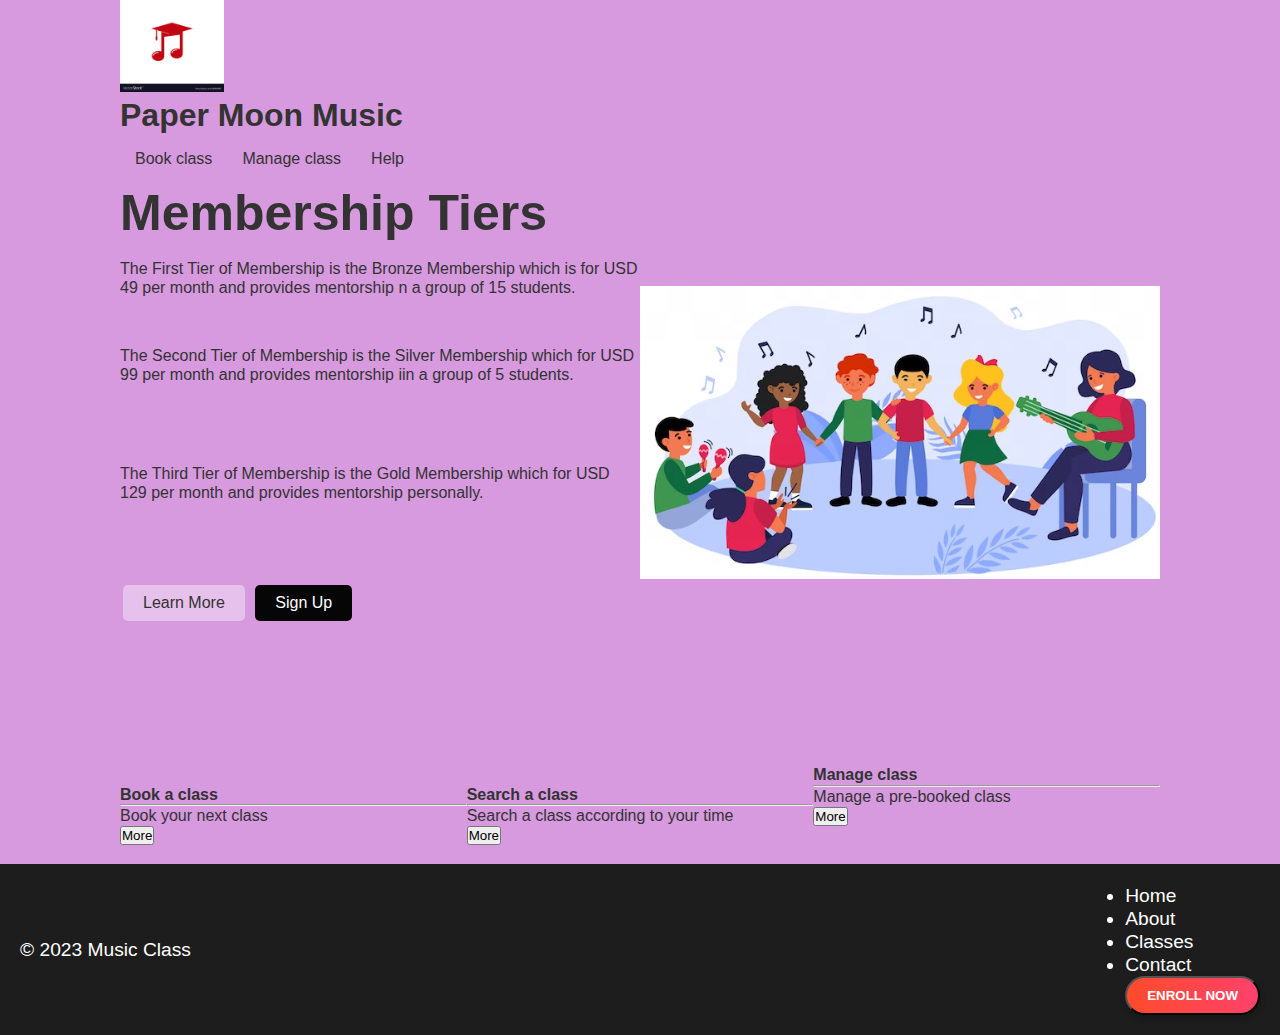
<file: assignment7webd/index.html>
<!DOCTYPE html>
<html lang="en">

    <head>
        <meta charset="UTF-8">
        <meta http-equiv="X-UA-Compatible" content="IE=edge">
        <meta name="viewport" content="width=device-width, initial-scale=1.0">
        <link rel="stylesheet" href="css/style.css">
        <link rel="stylesheet" href="css/style.css">
          
        <title>Paper Moon Music</title>
    </head>

    <body>
        <header class="showcase">
            <div class="container">
                <nav>
                    <span><img src="images/school-music-logo-icon-design-vector-22902963.jpg" alt="image" /></span><h1 class="logo">Paper Moon Music</h1>
                    <ul>
                        <li><a href="#">Book class</a></li>
                        <li><a href="#">Manage class</a></li>
                        <li><a href="#">Help</a></li>
                    </ul>
                </nav>

                <div class="showcase-content">
                    <div>
                        <h1>Membership Tiers</h1>
                        <p class="my-1">
                            The First Tier of Membership is the Bronze Membership which is for
                            USD 49 per month and provides mentorship n a group of 15 students.
                        </p>
                        <p class="my-3">
                            The Second Tier of Membership is the Silver Membership which for
                            USD 99 per month and provides mentorship iin a group of 5 students.
                        </p>
                        <p class="my-5">
                            The Third Tier of Membership is the Gold Membership which for
                            USD 129 per month and provides mentorship personally.
                        </p>
                        <a href="#" class="btn-primary">Learn More</a>
                        <a href="form.html" target="blank" class="btn-secondary">Sign Up</a>
                        <br><br><br><br>
                    </div>
                    <img src="images/children-enjoying-music-class_74855-6298.avif" alt="image" />
                </div>
                <div class="showcase-booking">
                    <div class="card_booking">
                        <div class="card_booking-header">
                          <img src="images/istockphoto-1175435360-612x612.jpg" alt="Card image cap"/>
                        </div>
                        <div class="card_booking-body">
                          <h4 class="card-title">Book a class</h4>
                          <hr class="hr-light" />
                          <p>Book your next class</p>
                          <div class="buttonAlign"><button>More</button></div>
                        </div>
                      </div>
                      <div class="card_booking">
                        <div class="card_booking-header">
                          <img src="images/istockphoto-1175435360-612x612.jpg" alt="Card image cap"/>
                        </div>
                        <div class="card_booking-body">
                          <h4 class="card-title">Search a class</h4>
                          <hr class="hr-light" />
                          <p>Search a class according to your time</p>
                          <div class="buttonAlign"><button>More</button></div>
                        </div>
                      </div>
                      <div class="card_booking">
                        <div class="card_booking-header">
                          <img src="images/istockphoto-1175435360-612x612.jpg" alt="Card image cap"/>
                        </div>
                        <div class="card_booking-body">
                          <h4 class="card-title">Manage class</h4>
                          <hr class="hr-light" />
                          <p>Manage a pre-booked class</p>
                          <div class="buttonAlign"><button>More</button></div>
                          <br /><br />
                        </div>
                      </div>
                </div>
            </div>
        </header>
        
    </body>
    <footer class="music-footer">
        <div class="footer-left">
          <p>&copy; 2023 Music Class</p>
        </div>
        <div class="footer-right">
          <nav class="footer-nav">
            <ul>
              <li><a href="#">Home</a></li>
              <li><a href="#">About</a></li>
              <li><a href="#">Classes</a></li>
              <li><a href="#">Contact</a></li>
            </ul>
          </nav>
          <button class="enroll-btn">Enroll Now</button>
        </div>
      </footer>
    
</html>
</file>
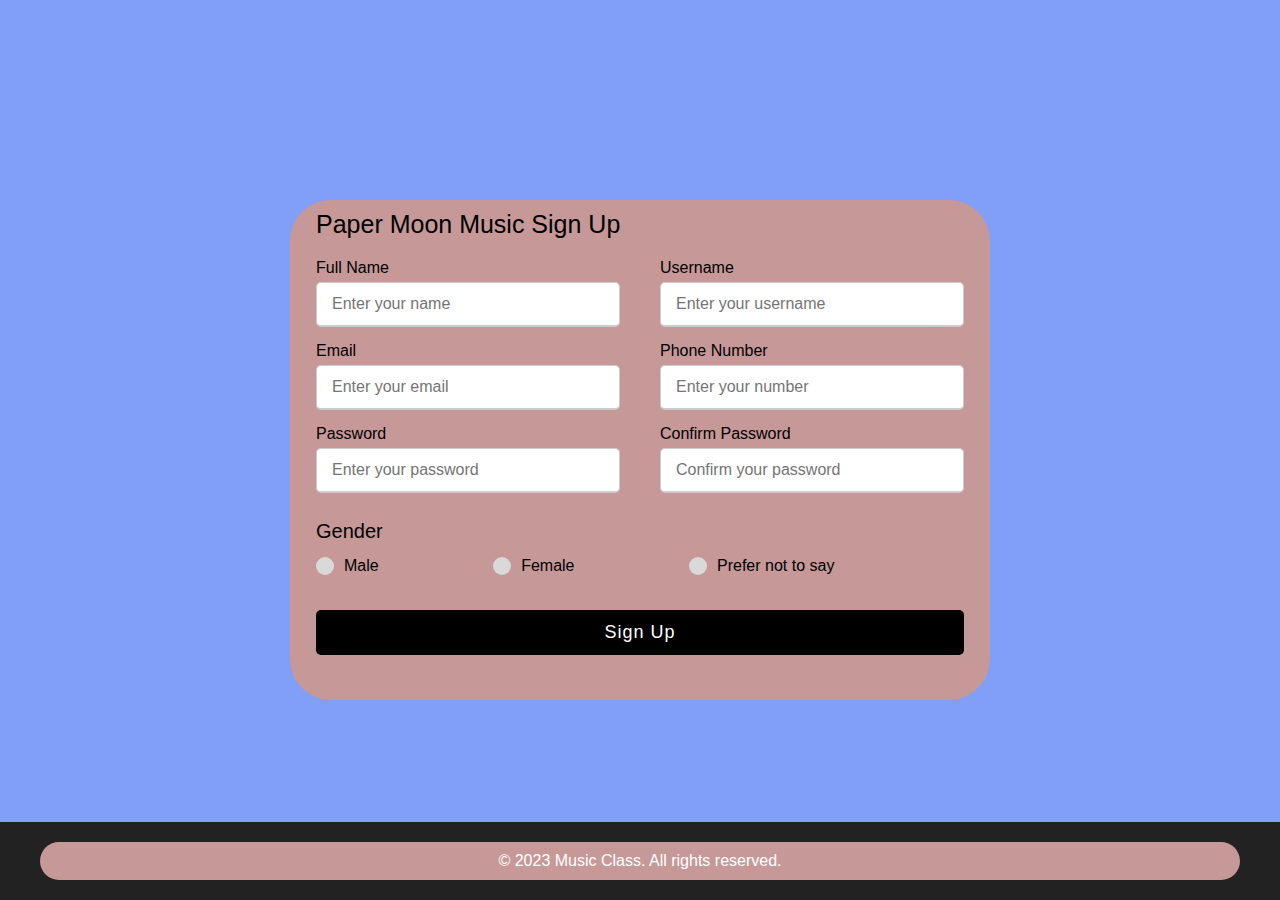
<file: assignment7webd/form.html>
<!DOCTYPE html>
<html lang="en">
<head>
    <meta charset="UTF-8">
    <meta http-equiv="X-UA-Compatible" content="IE=edge">
    <meta name="viewport" content="width=device-width, initial-scale=1.0">
    <link rel="stylesheet" href="css/style2.css" />
    <title>Form</title>
</head>
<body>
    <div class="container">
        <div class="title">Paper Moon Music Sign Up</div>
        <div class="content">
          <form action="#">
            <div class="user-details">
              <div class="input-box">
                <span class="details">Full Name</span>
                <input type="text" placeholder="Enter your name" required />
              </div>
              <div class="input-box">
                <span class="details">Username</span>
                <input type="text" placeholder="Enter your username" required />
              </div>
              <div class="input-box">
                <span class="details">Email</span>
                <input type="text" placeholder="Enter your email" required />
              </div>
              <div class="input-box">
                <span class="details">Phone Number</span>
                <input type="text" placeholder="Enter your number" required />
              </div>
              <div class="input-box">
                <span class="details">Password</span>
                <input type="text" placeholder="Enter your password" required />
              </div>
              <div class="input-box">
                <span class="details">Confirm Password</span>
                <input type="text" placeholder="Confirm your password" required />
              </div>
            </div>
            <div class="gender-details">
              <input type="radio" name="gender" id="dot-1" />
              <input type="radio" name="gender" id="dot-2" />
              <input type="radio" name="gender" id="dot-3" />
              <span class="gender-title">Gender</span>
              <div class="category">
                <label for="dot-1">
                  <span class="dot one"></span>
                  <span class="gender">Male</span>
                </label>
                <label for="dot-2">
                  <span class="dot two"></span>
                  <span class="gender">Female</span>
                </label>
                <label for="dot-3">
                  <span class="dot three"></span>
                  <span class="gender">Prefer not to say</span>
                </label>
              </div>
            </div>
            <div class="button">
              <input type="submit" value="Sign Up" />
            </div>
          </form>
        </div>
      </div>
      
</body>
<footer class="footer">
    <div class="container">
      <p class="footer-text">© 2023 Music Class. All rights reserved.</p>
    </div>
  </footer>

</html>
</file>
<file: assignment7webd/css/style.css>
.m-1 {
  margin: 1rem;
}

.my-1 {
  margin: 1rem 0;
}

.p-1 {
  padding: 1rem;
}

.py-1 {
  padding: 1rem 0;
}

.m-2 {
  margin: 2rem;
}

.my-2 {
  margin: 2rem 0;
}

.p-2 {
  padding: 2rem;
}

.py-2 {
  padding: 2rem 0;
}

.m-3 {
  margin: 3rem;
}

.my-3 {
  margin: 3rem 0;
}

.p-3 {
  padding: 3rem;
}

.py-3 {
  padding: 3rem 0;
}

.m-4 {
  margin: 4rem;
}

.my-4 {
  margin: 4rem 0;
}

.p-4 {
  padding: 4rem;
}

.py-4 {
  padding: 4rem 0;
}

.m-5 {
  margin: 5rem;
}

.my-5 {
  margin: 5rem 0;
}

.p-5 {
  padding: 5rem;
}

.py-5 {
  padding: 5rem 0;
}

.container {
  max-width: 1100px;
  padding: 0 30px;
  margin: 0 auto;
  overflow: auto;
}

.btn-secondary, .btn-primary {
  display: inline-block;
  border-radius: 5px;
  padding: 8px 20px;
  margin: 3px;
}
.btn-secondary:hover, .btn-primary:hover {
  transform: scale(0.7);
}

.btn-primary {
  background-color: #e6c1eb;
  color: #333;
}

.btn-secondary {
  background-color: #060606;
  color: #fff;
}

@media (max-width: 700px) {
  .showcase {
    height: 400px;
  }
  .showcase-content {
    text-align: center;
  }
  .showcase-content img {
    display: none;
  }
}
* {
  box-sizing: border-box;
  margin: 0;
  padding: 0;
}

body {
  background-color: #f4f4f4;
  font-family: Arial, Helvetica, sans-serif;
  line-height: 1.2;
}

.img {
  width: 100%;
}

a {
  text-decoration: none;
}

.showcase {
  background-color: #d79adf;
  color: #333;
  height: 200%;
  background-repeat: repeat;
}
.showcase nav {
  display: flexbox;
  align-items: center;
  justify-content: space-between;
}
.showcase nav img {
  width: 10%;
}
.showcase nav ul {
  display: flex;
  list-style-type: none;
}
.showcase nav li {
  padding: 15px;
}
.showcase nav a {
  color: #333;
}
.showcase nav a:hover {
  color: #060606;
}
.showcase-content {
  height: 100%;
  display: flex;
  align-items: center;
  justify-content: center;
}
.showcase-content img {
  width: 50%;
}
.showcase-content h1 {
  font-size: 50px;
  line-height: 1.2;
}
.showcase-booking {
  height: 100%;
  display: grid;
  grid-template-columns: auto auto auto;
  justify-content: space-evenly;
  align-items: center;
}
.showcase-booking img {
  width: 20%;
  padding: 40px;
}
.showcase-booking show-booking {
  width: 25%;
}

.music-footer {
  background-color: #1d1d1d;
  color: #ffffff;
  font-family: Arial, sans-serif;
  padding: 20px;
  display: flex;
  flex-direction: row;
  justify-content: space-between;
  align-items: center;
  font-size: 1.2rem;
}
.music-footer a {
  color: white;
  transition: all 0.3s ease-in-out;
}
.music-footer a:hover {
  color: white;
}
.music-footer .enroll-btn {
  background: linear-gradient(to right, #ff4b2b, #ff416c);
  color: #ffffff;
  padding: 10px 20px;
  border-radius: 50px;
  text-transform: uppercase;
  font-weight: bold;
  box-shadow: 0 4px 6px rgba(0, 0, 0, 0.2);
}
.music-footer .enroll-btn:hover {
  background: linear-gradient(to right, #ff416c, #ff4b2b);
}/*# sourceMappingURL=style.css.map */
</file>
<file: assignment7webd/css/style2.css>
* {
  margin: 0;
  padding: 0;
  box-sizing: border-box;
  font-family: sans-serif;
}

body {
  height: 100vh;
  display: flex;
  justify-content: center;
  align-items: center;
  padding: 10px;
  background: #829ff8;
}

.container {
  max-width: 700px;
  width: 100%;
  background-color: rgb(198, 152, 152);
  padding: 10px 26px;
  border-radius: 41px;
}

.container .title {
  font-size: 25px;
  font-weight: 500;
  position: relative;
}

.content form .user-details {
  display: flex;
  flex-wrap: wrap;
  justify-content: space-between;
  margin: 20px 0 12px 0;
}

form .user-details .input-box {
  margin-bottom: 15px;
  width: calc(50% - 20px);
}

form .input-box span.details {
  display: block;
  font-weight: 500;
  margin-bottom: 5px;
}

.user-details .input-box input {
  height: 45px;
  width: 100%;
  outline: none;
  font-size: 16px;
  border-radius: 5px;
  padding-left: 15px;
  border: 1px solid #ccc;
  border-bottom-width: 2px;
  transition: all 0.3s ease;
}

.user-details .input-box input:focus,
.user-details .input-box input:valid {
  border-color: grey;
}

form .gender-details .gender-title {
  font-size: 20px;
  font-weight: 500;
}

form .category {
  display: flex;
  width: 80%;
  margin: 14px 0;
  justify-content: space-between;
}

form .category label {
  display: flex;
  align-items: center;
  cursor: pointer;
}

form .category label .dot {
  height: 18px;
  width: 18px;
  border-radius: 50%;
  margin-right: 10px;
  background: #d9d9d9;
  border: 5px solid transparent;
  transition: all 0.3s ease;
}

#dot-1:checked ~ .category label .one,
#dot-2:checked ~ .category label .two,
#dot-3:checked ~ .category label .three {
  background: grey;
  border-color: #d9d9d9;
}

form input[type=radio] {
  display: none;
}

form .button {
  height: 45px;
  margin: 35px 0;
}

form .button input {
  height: 100%;
  width: 100%;
  border-radius: 5px;
  border: none;
  color: #fff;
  font-size: 18px;
  font-weight: 500;
  letter-spacing: 1px;
  cursor: pointer;
  transition: all 0.3s ease;
  background: black;
}

form .button input:hover {
  background: black;
}

.footer {
  background-color: #222;
  color: #fff;
  padding: 20px;
  position: absolute;
  bottom: 0;
  width: 100%;
}
.footer .container {
  max-width: 1200px;
  margin: 0 auto;
}
.footer .footer-text {
  font-size: 16px;
  text-align: center;
}/*# sourceMappingURL=style2.css.map */
</file>
